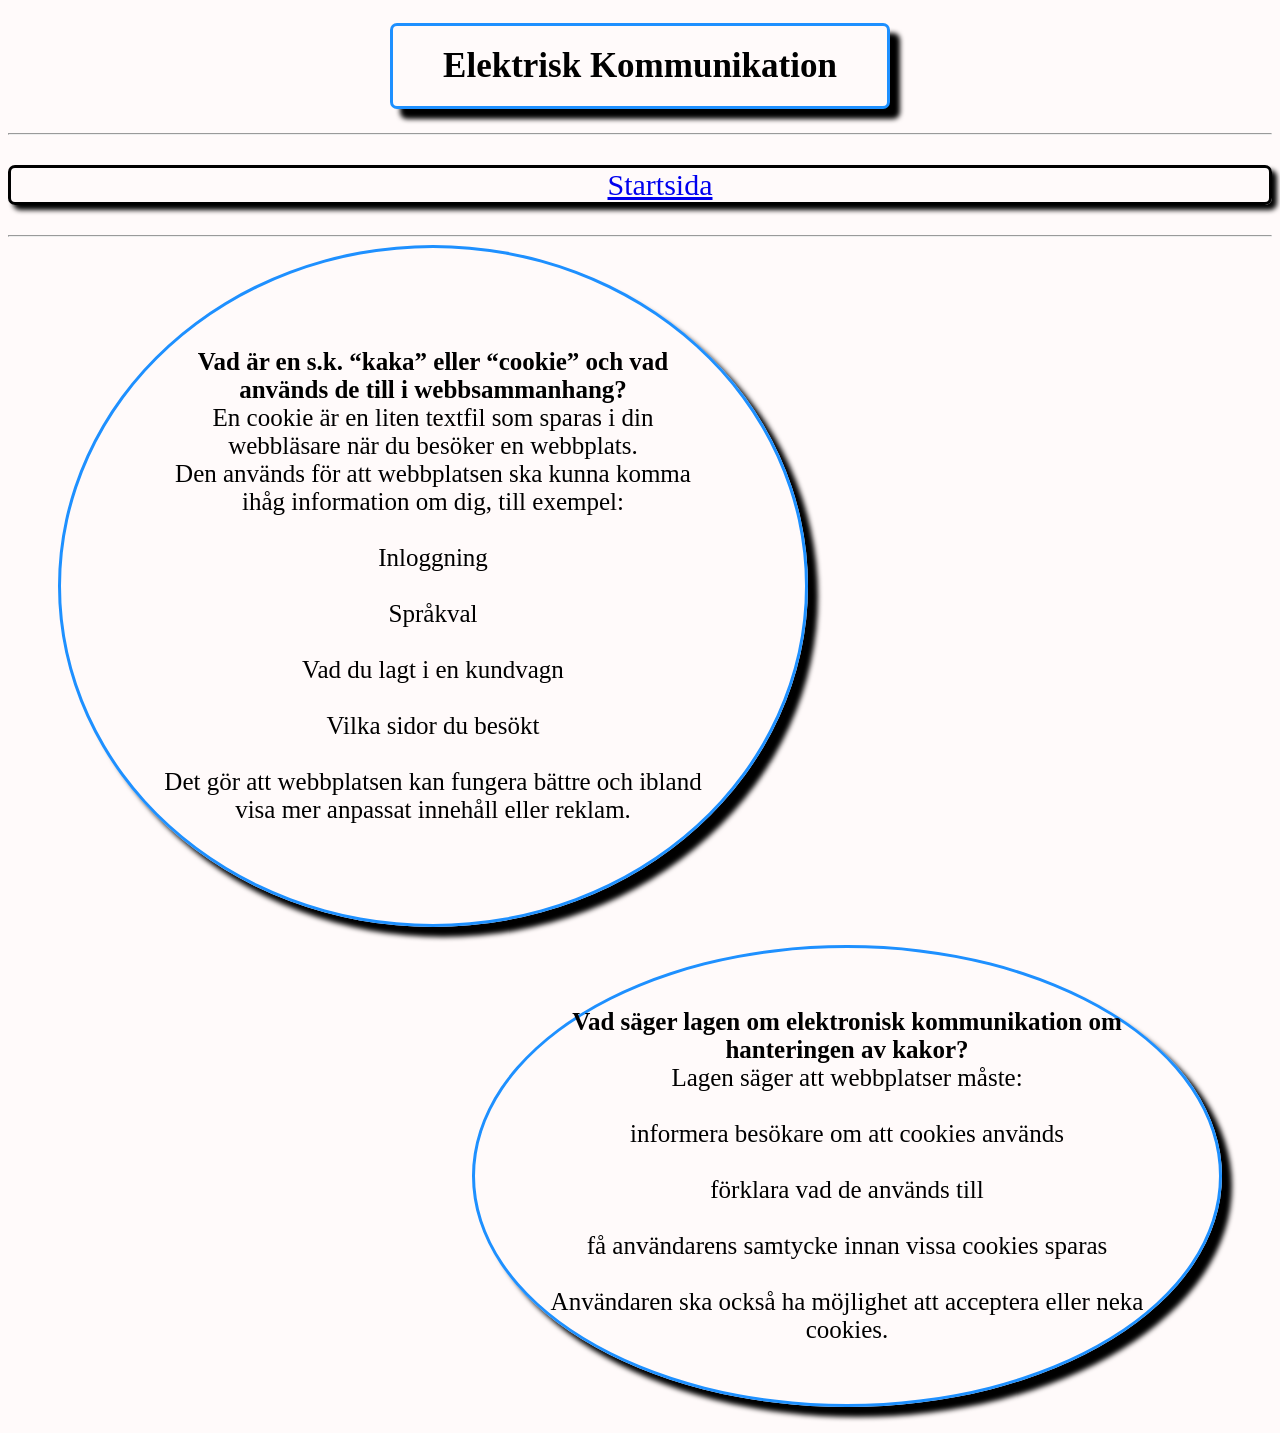
<file: ElektriskKommunikation.html>
<!DOCTYPE html>
<html lang="en">
<title>GDPR</title>

<head>
    <link rel="stylesheet" href="style.css">
    <meta charset="UTF-8">
    <meta name="viewport" content="width=device-width, initial-scale=1.0">
</head>

<body>

    <h1 class="stycke">
        Elektrisk Kommunikation
    </h1>
    <hr>
    <nav>
        <ul>
            <a href="index.html">Startsida</a>
        </ul>
    </nav>
    <hr>
    <div class="gdpr">
        <strong>Vad är en s.k. “kaka” eller “cookie” och vad används de till i webbsammanhang?</strong> <br>
        En cookie är en liten textfil som sparas i din webbläsare när du besöker en webbplats. <br>
        Den används för att webbplatsen ska kunna komma ihåg information om dig, till exempel:<br><br>

        Inloggning
        <br>
        <br>
        Språkval
        <br>
        <br>
        Vad du lagt i en kundvagn
        <br>
        <br>
        Vilka sidor du besökt
        <br>
        <br>
        Det gör att webbplatsen kan fungera bättre och ibland visa mer anpassat innehåll eller reklam.
    </div>
    <br>
    <div class="gdprh">
        <strong>Vad säger lagen om elektronisk kommunikation om hanteringen av kakor?</strong> <br>
        Lagen säger att webbplatser måste:<br><br>

        informera besökare om att cookies används
        <br><br>
        förklara vad de används till
        <br><br>
        få användarens samtycke innan vissa cookies sparas
        <br><br>
        Användaren ska också ha möjlighet att acceptera eller neka cookies.
    </div>
    <br>
</file>
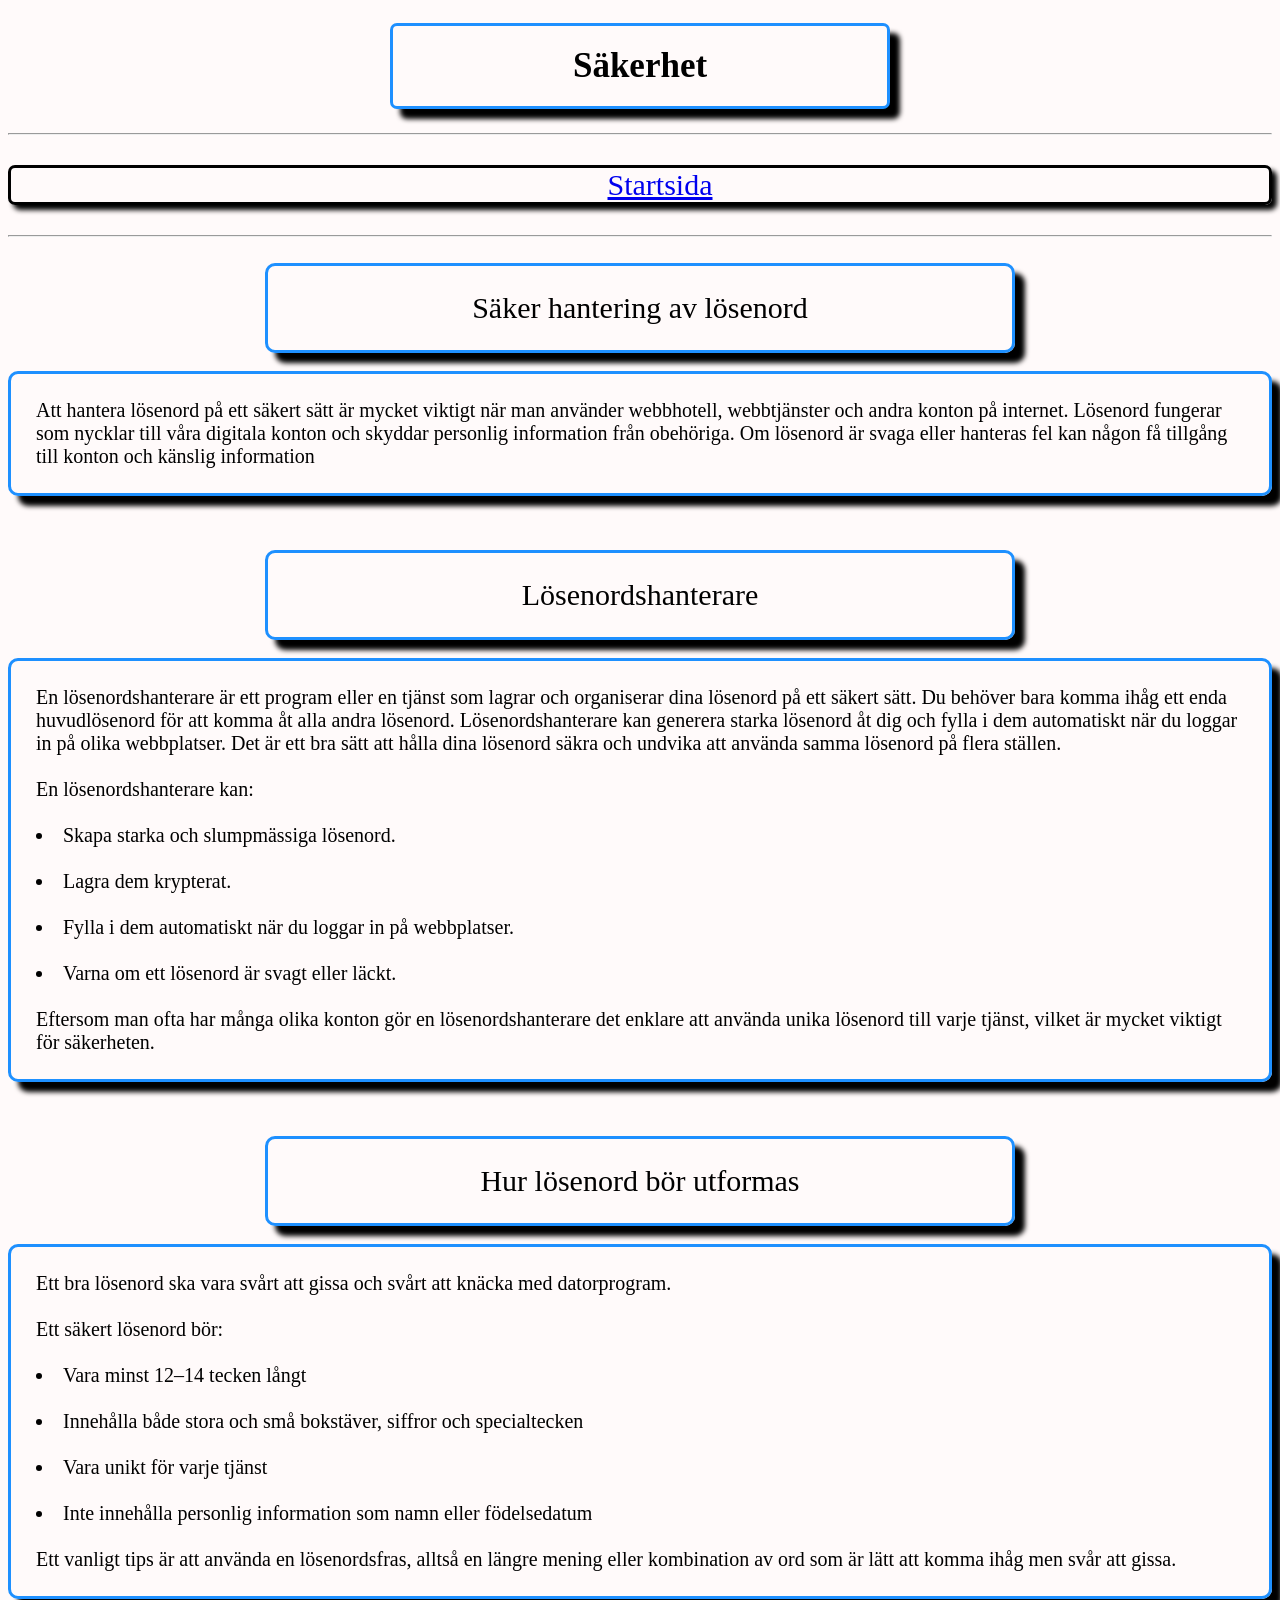
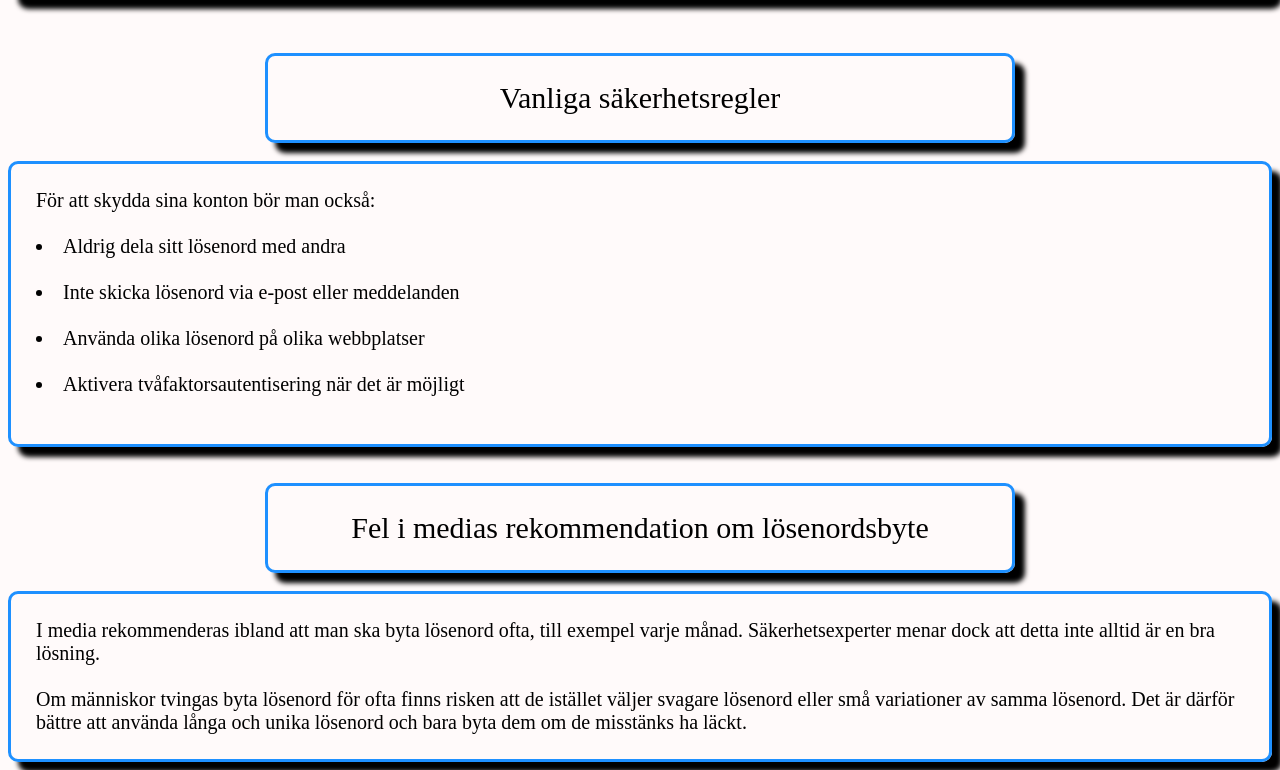
<file: Säkerhet.html>
<!DOCTYPE html>
<html lang="en">
<title>GDPR</title>

<head>
    <link rel="stylesheet" href="style.css">
    <meta charset="UTF-8">
    <meta name="viewport" content="width=device-width, initial-scale=1.0">
</head>

<body>

    <h1 class="stycke">
        Säkerhet
    </h1>
    <hr>
    <nav>
        <ul>
            <a href="index.html">Startsida</a>
        </ul>
    </nav>
    <hr>
    <br>
    <div class="säkerhet">
        Säker hantering av lösenord
    </div>
    <br>
    <div class="säkerhet2">
        Att hantera lösenord på ett säkert sätt är mycket viktigt när man använder webbhotell, webbtjänster och andra
        konton på internet. Lösenord fungerar som nycklar till våra digitala konton och skyddar personlig information
        från obehöriga. Om lösenord är svaga eller hanteras fel kan någon få tillgång till konton och känslig
        information

    </div>
    <br><br><br>
    <div class="säkerhet">
        Lösenordshanterare
    </div>
    <br>
    <div class="säkerhet2">
        En lösenordshanterare är ett program eller en tjänst som lagrar och organiserar dina lösenord på ett säkert
        sätt. Du behöver bara komma ihåg ett enda huvudlösenord för att komma åt alla andra lösenord.
        Lösenordshanterare kan generera starka lösenord åt dig och fylla i dem automatiskt när du loggar in på olika
        webbplatser. Det är ett bra sätt att hålla dina lösenord säkra och undvika att använda samma lösenord på flera
        ställen.<br><br>
        En lösenordshanterare kan:<br><br>

        <li> Skapa starka och slumpmässiga lösenord. </li><br>

        <li>Lagra dem krypterat.</li>
        <br>

        <li> Fylla i dem automatiskt när du loggar in på webbplatser.</li><br>

        <li>Varna om ett lösenord är svagt eller läckt.</li>
        <br>
        Eftersom man ofta har många olika konton gör en lösenordshanterare det enklare att använda unika lösenord till
        varje tjänst, vilket är mycket viktigt för säkerheten.
    </div>
    <br><br><br>
    <div class="säkerhet">
        Hur lösenord bör utformas
    </div>
    <br>
    <div class="säkerhet2">
        Ett bra lösenord ska vara svårt att gissa och svårt att knäcka med datorprogram.<br><br>

        Ett säkert lösenord bör: <br><br>
        <li>Vara minst 12–14 tecken långt</li><br>

        <li>Innehålla både stora och små bokstäver, siffror och specialtecken</li><br>

        <li>Vara unikt för varje tjänst</li><br>

        <li>Inte innehålla personlig information som namn eller födelsedatum</li><br>
        Ett vanligt tips är att använda en lösenordsfras, alltså en längre mening eller kombination av ord som är lätt
        att komma ihåg men svår att gissa.
    </div>
    <br><br><br>
    <div class="säkerhet">
        Vanliga säkerhetsregler
    </div>
    <br>
    <div class=säkerhet2>
        För att skydda sina konton bör man också:<br><br>
        <li>Aldrig dela sitt lösenord med andra</li><br>

        <li>Inte skicka lösenord via e-post eller meddelanden</li><br>

        <li>Använda olika lösenord på olika webbplatser</li><br>

        <li>Aktivera tvåfaktorsautentisering när det är möjligt</li><br>

    </div>
    <br><br>
    <div class="säkerhet">
        Fel i medias rekommendation om lösenordsbyte
    </div>
    <br>
    <div class="säkerhet2">
        I media rekommenderas ibland att man ska byta lösenord ofta, till exempel varje månad. Säkerhetsexperter menar
        dock att detta inte alltid är en bra lösning.
        <br><br>
        Om människor tvingas byta lösenord för ofta finns risken att de istället väljer svagare lösenord eller små
        variationer av samma lösenord. Det är därför bättre att använda långa och unika lösenord och bara byta dem om de
        misstänks ha läckt.
</file>
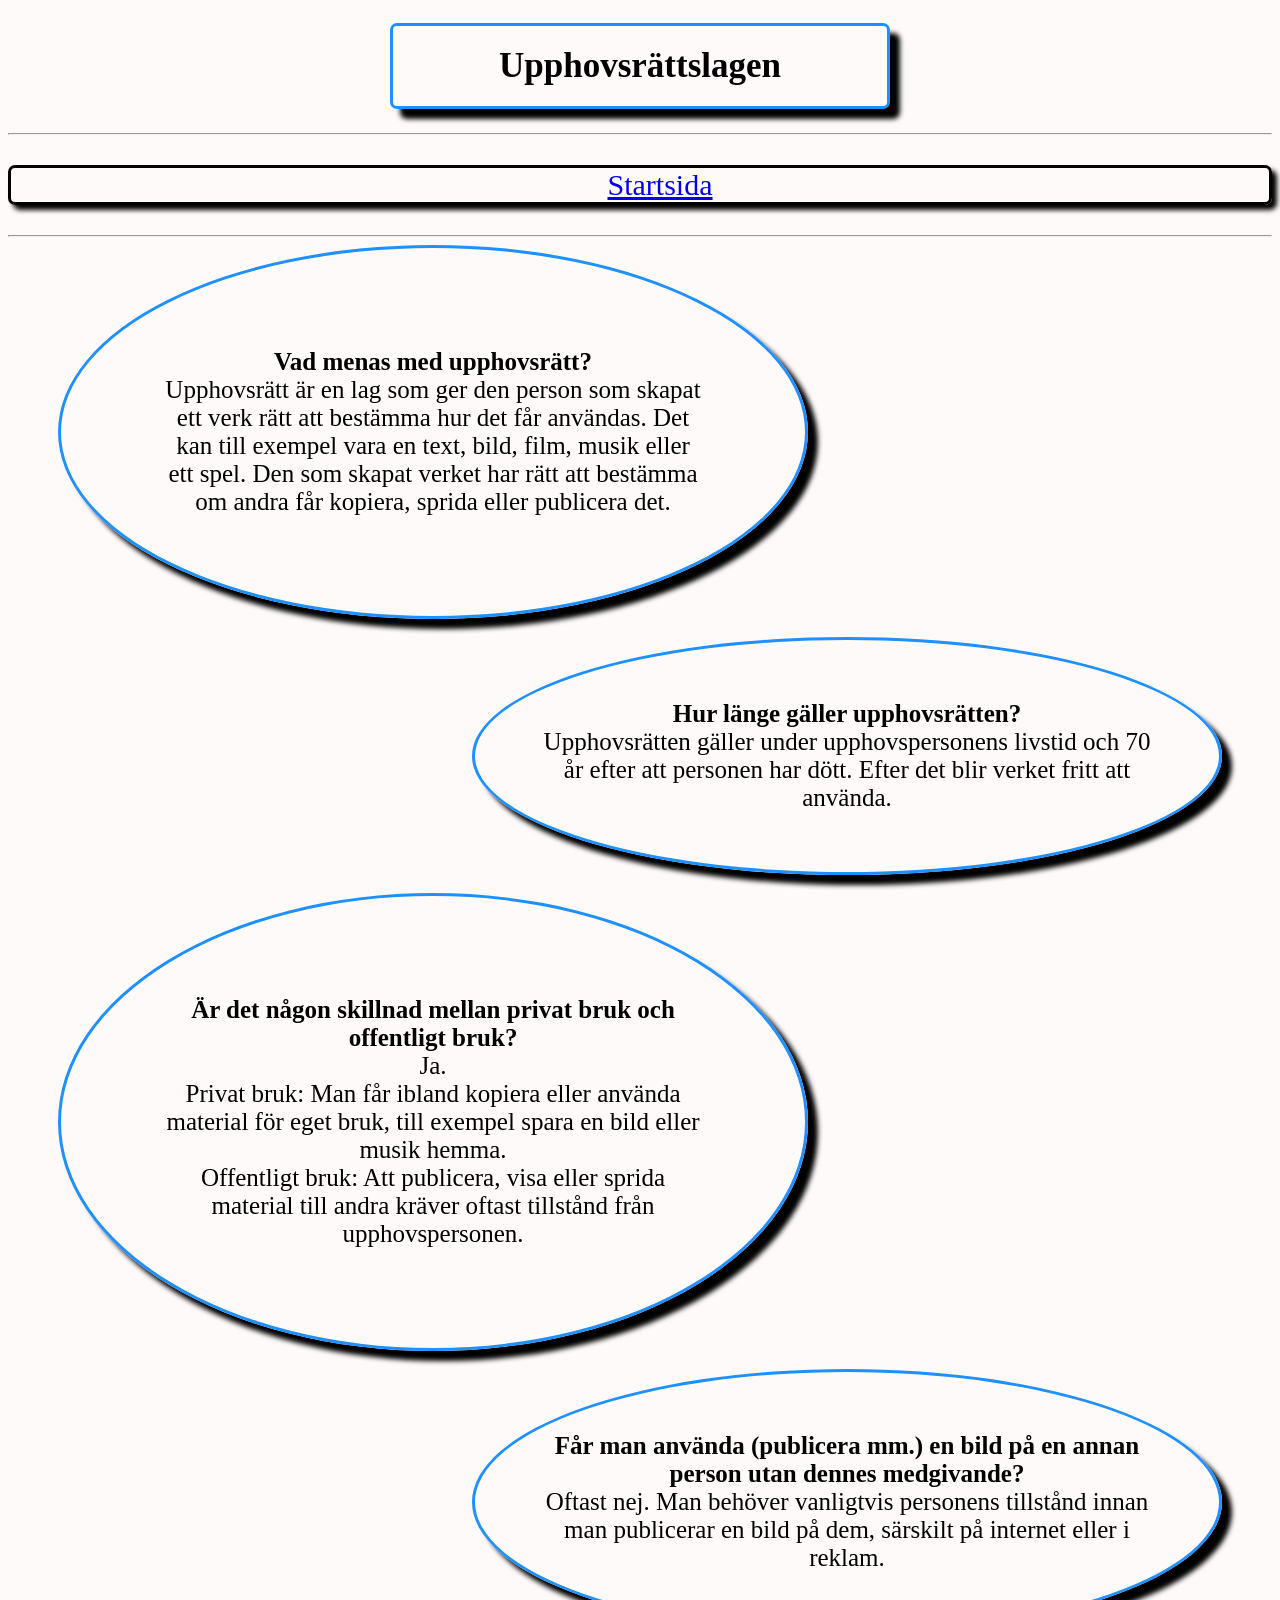
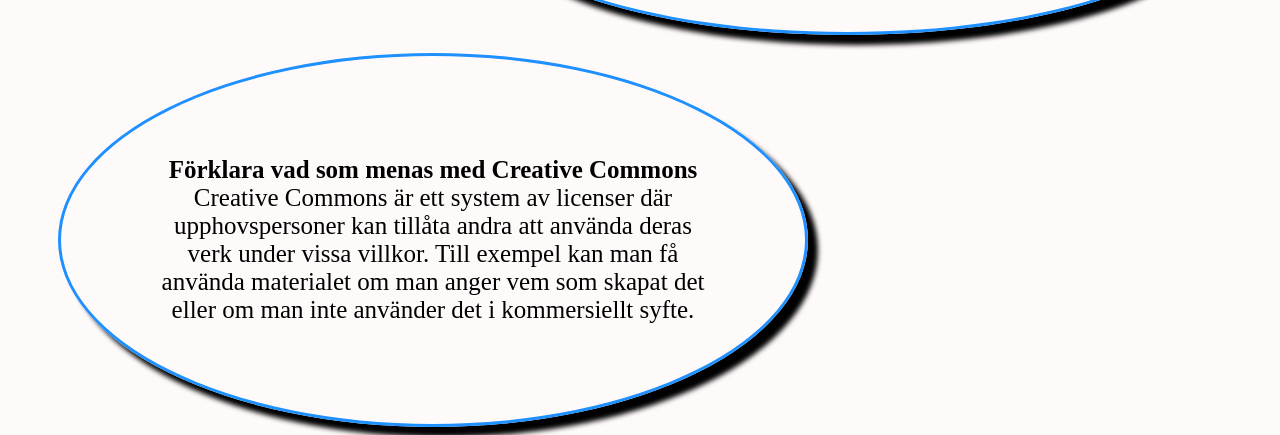
<file: Upphovsrättslagen.html>
<!DOCTYPE html>
<html lang="en">
<title>GDPR</title>

<head>
    <link rel="stylesheet" href="style.css">
    <meta charset="UTF-8">
    <meta name="viewport" content="width=device-width, initial-scale=1.0">
</head>

<body>

    <h1 class="stycke">
        Upphovsrättslagen
    </h1>
    <hr>
    <nav>
        <ul>
            <a href="index.html">Startsida</a>
        </ul>
    </nav>
    <hr>
    <div class="gdpr">
        <strong>Vad menas med upphovsrätt?</strong> <br>
        Upphovsrätt är en lag som ger den person som skapat ett verk rätt att bestämma hur det får användas. Det kan
        till exempel vara en text, bild, film, musik eller ett spel. Den som skapat verket har rätt att bestämma om
        andra får kopiera, sprida eller publicera det.
    </div>
    <br>
    <div class="gdprh">
        <strong>Hur länge gäller upphovsrätten?</strong> <br>
        Upphovsrätten gäller under upphovspersonens livstid och 70 år efter att personen har dött. Efter det blir verket
        fritt att använda.
    </div>
    <br>
    <div class="gdpr">
        <strong>Är det någon skillnad mellan privat bruk och offentligt bruk?</strong> <br>
        Ja.
        <br>
        Privat bruk: Man får ibland kopiera eller använda material för eget bruk, till exempel spara en bild eller musik
        hemma.
        <br>
        Offentligt bruk: Att publicera, visa eller sprida material till andra kräver oftast tillstånd från
        upphovspersonen.
    </div>
    <br>
    <div class="gdprh">
        <strong>Får man använda (publicera mm.) en bild på en annan person utan dennes medgivande? </strong> <br>
        Oftast nej. Man behöver vanligtvis personens tillstånd innan man publicerar en bild på dem, särskilt på internet
        eller i reklam.
    </div>
    <br>
    <div class="gdpr">
        <strong>Förklara vad som menas med Creative Commons</strong>
        <br>
        Creative Commons är ett system av licenser där upphovspersoner kan tillåta andra att använda deras verk under
        vissa villkor. Till exempel kan man få använda materialet om man anger vem som skapat det eller om man inte
        använder det i kommersiellt syfte.
    </div>
</file>
<file: style.css>
body {
    background-color: rgb(255, 250, 250);
}

.stycke {
    background-color: rgb(255, 250, 250);
    width: 500px;
    border-radius: 7px;
    border-style: solid;
    border-color: dodgerblue;
    box-sizing: border-box;
    padding: 20px;
    font-size: 35px;
    font-family: fantasy;
    text-align: center;
    margin-left: auto;
    margin-right: auto;
    box-shadow: 10px 10px 5px;
}


.säkerhet {
    width: 750px;
    box-sizing: border-box;
    padding: 25px;
    border-radius: 10px;
    text-align: center;
    margin-right: auto;
    margin-left: auto;
    font-size: 30px;
    font-weight: normal;
    font-family: 'Times New Roman', Times, serif;
    border-style: solid;
    border-color: dodgerblue;
    box-shadow: 10px 10px 5px;
}

.säkerhet2 {
    width: auto;
    box-sizing: border-box;
    padding: 25px;
    border-radius: 10px;
    margin-right: auto;
    margin-left: auto;
    font-size: 20px;
    font-weight: normal;
    font-family: 'Times New Roman', Times, serif;
    border-style: solid;
    border-color: dodgerblue;
    box-shadow: 10px 10px 5px;
}


ul {
    display: flex;
    justify-content: space-evenly;
    gap: 20px;
    width: 100%;
    border-radius: 7px;
    border-style: solid;
    box-sizing: border-box;
    font-size: 30px;
    box-shadow: 5px 5px 5px;
}

.title {
    font-size: 50px;
    font-family: 'Times New Roman', Times, serif;
    text-align: center;
}

.gdpr {

    width: 750px;
    box-sizing: border-box;
    padding: 100px;
    text-align: center;
    margin-right: auto;
    margin-left: 50px;
    font-size: 25px;
    font-weight: normal;
    font-family: 'Times New Roman', Times, serif;
    border-style: solid;
    border-color: dodgerblue;
    border-radius: 60%;
    box-shadow: 10px 10px 5px;
}

.gdprh {
    border-radius: 60%;
    width: 750px;
    box-sizing: border-box;
    padding: 60px;
    min-height: auto;
    text-align: center;
    margin-left: auto;
    margin-right: 50px;
    font-size: 25px;
    font-weight: normal;
    font-family: 'Times New Roman', Times, serif;
    border-style: solid;
    border-color: dodgerblue;
    box-shadow: 10px 10px 5px;
}
</file>
